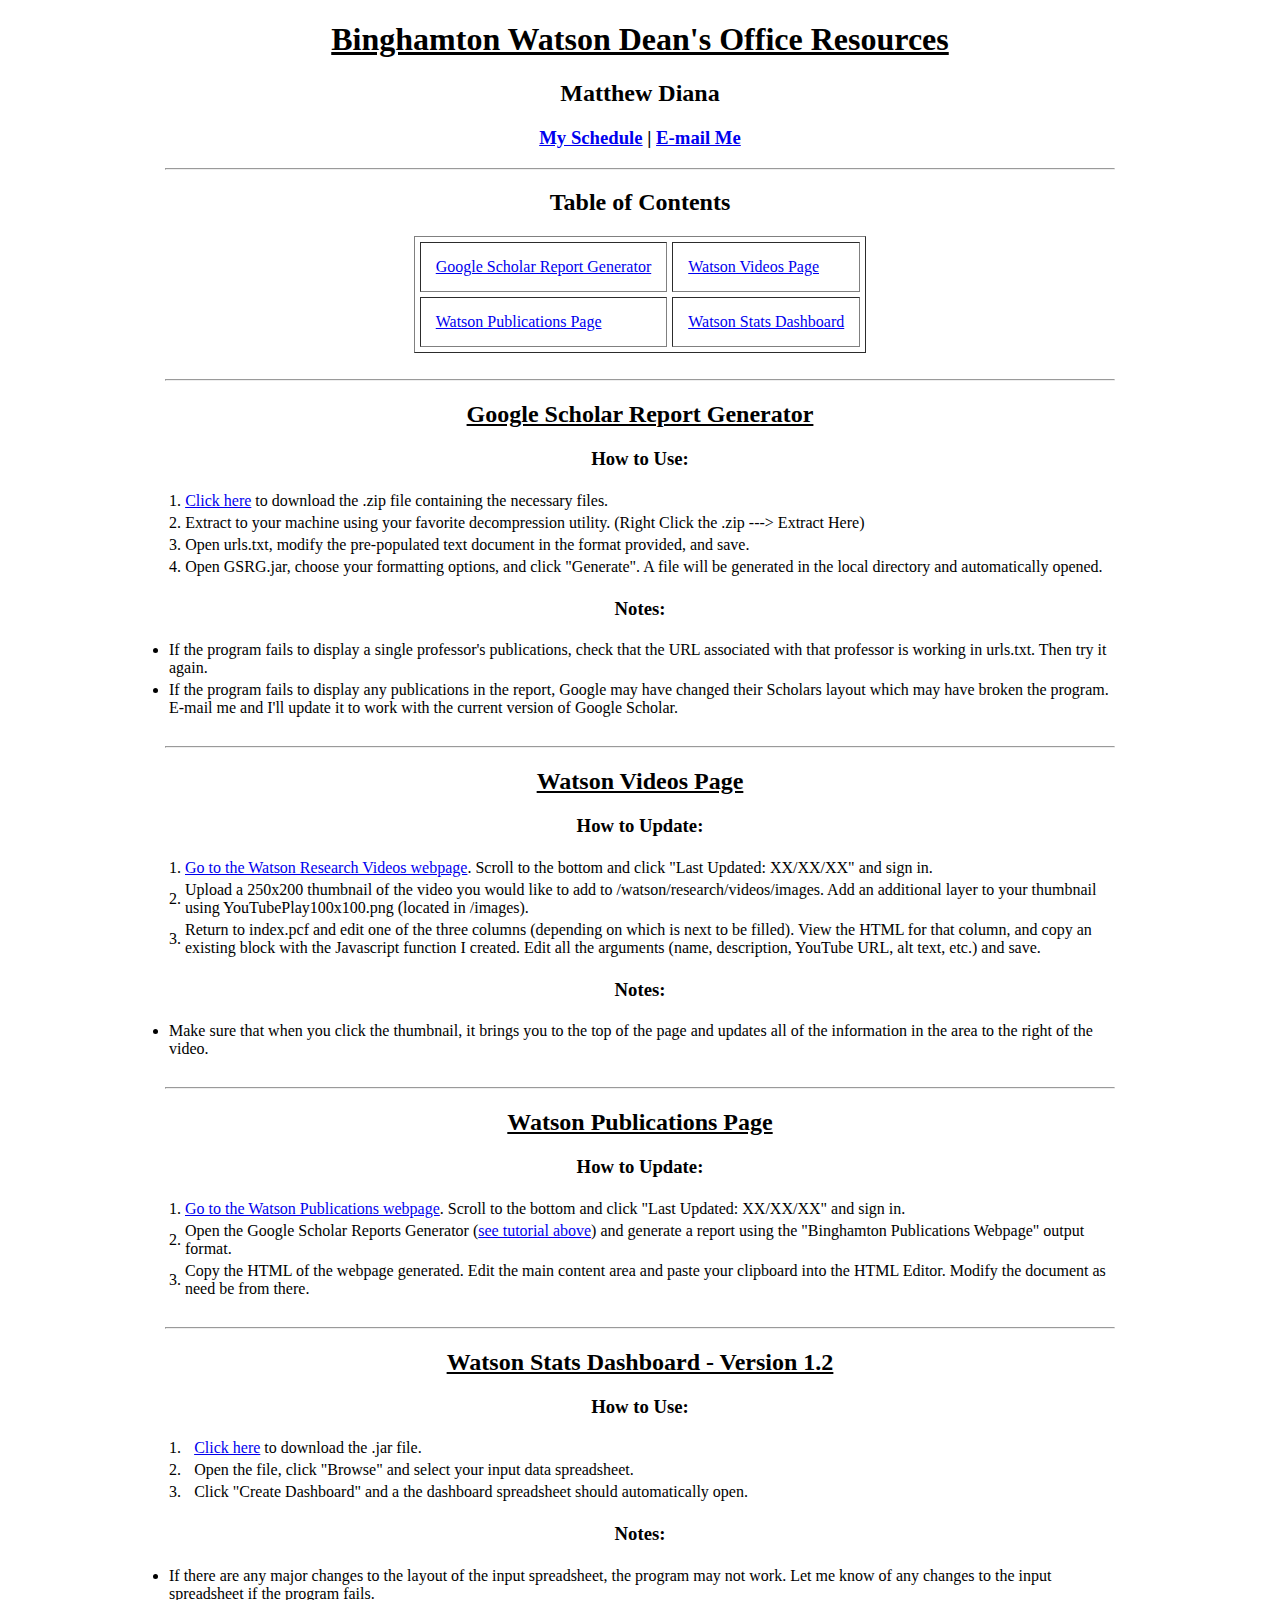
<file: watson/index.html>
<!DOCTYPE html>
<html>
	<head>
		<title>Binghamton Watson Dean's Office Resources</title>
	</head>
	<body>
		<center>
			<h1><u>Binghamton Watson Dean's Office Resources</u></h1>
			<h2>Matthew Diana</h2>
			<h3><a href="schedule.png">My Schedule</a> | <a href="mailto:mdiana2@binghamton.edu">E-mail Me</a></h3>
			<hr width="75%">
			<h2>Table of Contents</h2>
			<table cellpadding="15" cellspacing="5" border="1">
				<tr>
					<td><a href="#gsrg">Google Scholar Report Generator</a></td>
					<td><a href="#watsonvideos">Watson Videos Page</a></td>
				</tr>
				<tr>
					<td><a href="#watsonpublications">Watson Publications Page</a></td>
					<td><a href="#dashboard">Watson Stats Dashboard</a></td>
				</tr>
			</table>
			<br /><hr width="75%">
			<h2><a name="gsrg"><u>Google Scholar Report Generator</u></a></h2>
			<h3>How to Use:</h3>
			<table style="width:75%">
				<tr>
					<td>1.</td>
					<td><a href="/downloads/GSRG.zip">Click here</a> to download the .zip file containing the necessary files.</td>
				</tr>
				<tr>
					<td>2.</td>
					<td>Extract to your machine using your favorite decompression utility. (Right Click the .zip ---> Extract Here)</td>
				</tr>
				<tr>
					<td>3.</td>
					<td>Open urls.txt, modify the pre-populated text document in the format provided, and save.</td>
				</tr>
				<tr>
					<td>4.</td>
					<td>Open GSRG.jar, choose your formatting options, and click "Generate". A file will be generated in the local directory and automatically opened.</td>
				</tr>
			</table>
			<h3>Notes:</h3>
			<table style="width:75%">
				<tr>
					<td><li>If the program fails to display a single professor's publications, check that the URL associated with that professor is working in urls.txt. Then try it again.</li></td>
				</tr>
				<tr>
					<td><li>If the program fails to display any publications in the report, Google may have changed their Scholars layout which may have broken the program. E-mail me and I'll update it to work with the current version of Google Scholar.</li></td>
				</tr>
			</table>
			<br /><hr width="75%">
			<h2><a name="watsonvideos"><u>Watson Videos Page</u></a></h2>
			<h3>How to Update:</h3>
			<table style="width:75%">
				<tr>
					<td>1.</td>
					<td><a href="http://binghamton.edu/watson/research/videos/" target="_blank">Go to the Watson Research Videos webpage</a>. Scroll to the bottom and click "Last Updated: XX/XX/XX" and sign in.</td>
				</tr>
				<tr>
					<td>2.</td>
					<td>Upload a 250x200 thumbnail of the video you would like to add to /watson/research/videos/images. Add an additional layer to your thumbnail using YouTubePlay100x100.png (located in /images).</td>
				</tr>
				<tr>
					<td>3.</td>
					<td>Return to index.pcf and edit one of the three columns (depending on which is next to be filled). View the HTML for that column, and copy an existing block with the Javascript function I created. Edit all the arguments (name, description, YouTube URL, alt text, etc.) and save.</td>
				</tr>
			</table>
			<h3>Notes:</h3>
			<table style="width:75%">
				<tr>
					<td><li>Make sure that when you click the thumbnail, it brings you to the top of the page and updates all of the information in the area to the right of the video.</li></td>
				</tr>
			</table>
			<br /><hr width="75%">
			<h2><a name="watsonpublications"><u>Watson Publications Page</u></a></h2>
			<h3>How to Update:</h3>
			<table style="width:75%">
				<tr>
					<td>1.</td>
					<td><a href="http://binghamton.edu/watson/research/publications/" target="_blank">Go to the Watson Publications webpage</a>. Scroll to the bottom and click "Last Updated: XX/XX/XX" and sign in.</td>
				</tr>
				<tr>
					<td>2.</td>
					<td>Open the Google Scholar Reports Generator (<a href="#gsrg">see tutorial above</a>) and generate a report using the "Binghamton Publications Webpage" output format.</td>
				</tr>
				<tr>
					<td>3.</td>
					<td>Copy the HTML of the webpage generated. Edit the main content area and paste your clipboard into the HTML Editor. Modify the document as need be from there.</td>
			</table>
			<br /><hr width="75%">
			<h2><a name="dashboard"><u>Watson Stats Dashboard - Version 1.2</u></a></h2>
			<h3>How to Use:</h3>
			<table style="width:75%">
				<tr>
					<td>1.</td>
					<td><a href="/downloads/DashboardGenerator.jar">Click here</a> to download the .jar file.</td>
				</tr>
				<tr>
					<td>2.</td>
					<td>Open the file, click "Browse" and select your input data spreadsheet.</td>
				</tr>
				<tr>
					<td>3.</td>
					<td>Click "Create Dashboard" and a the dashboard spreadsheet should automatically open.</td>
				</tr>
			</table>
			<h3>Notes:</h3>
			<table style="width:75%">
				<tr>
					<td><li>If there are any major changes to the layout of the input spreadsheet, the program may not work. Let me know of any changes to the input spreadsheet if the program fails.</li></td>
				</tr>
			</table>
		</center>
	</body>
</html>
</file>
